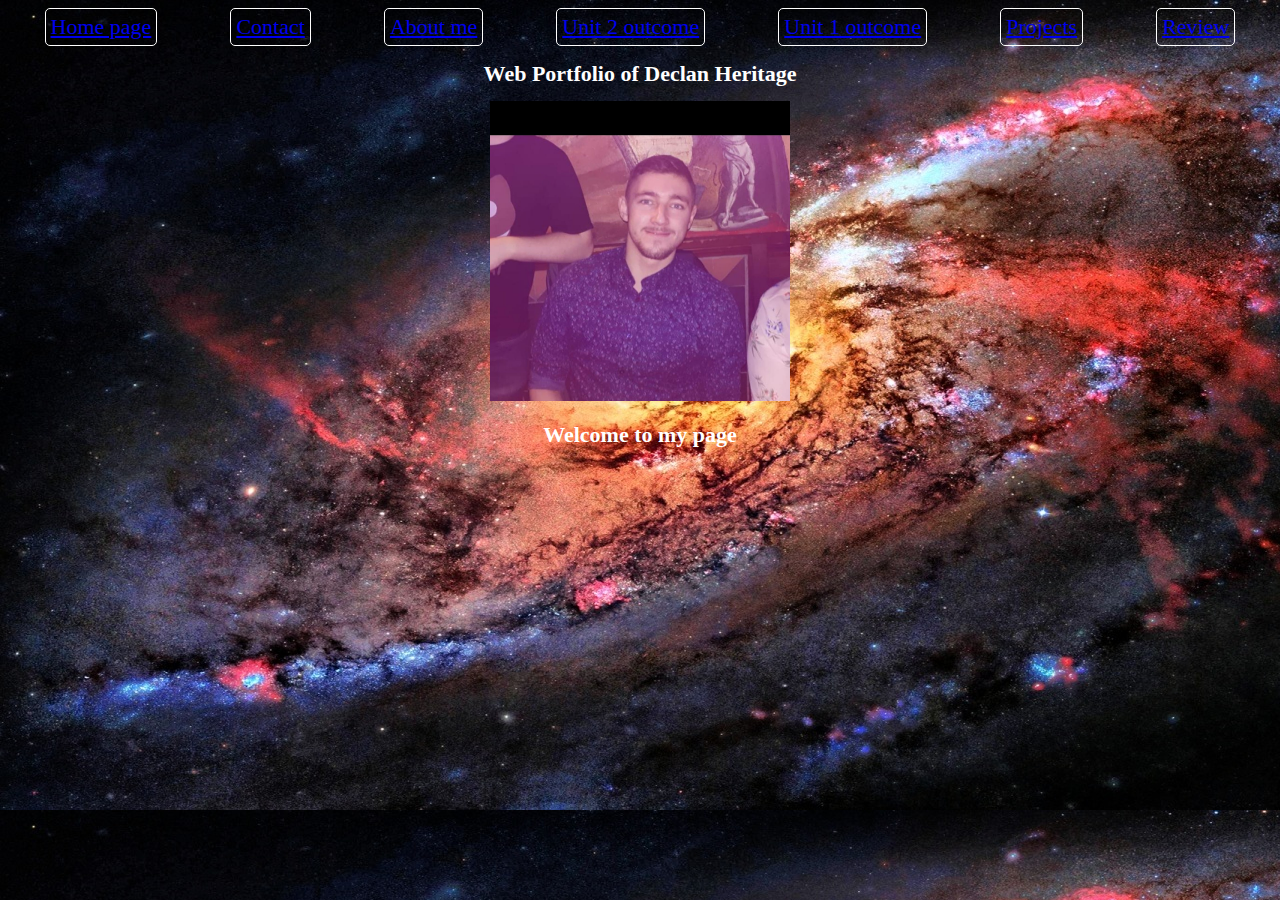
<file: index.html>
<!DOCTYPE html>
<html>
  <head>
    <style>
   
    
          </style>
        
    <meta charset="utf-8">
    <link rel="stylesheet" href="main.css">
    <title>Web Portfolio of Declan Heritage</title>
  </head>
  <body>
    <div class="navigator">
      <div><a href="index.html">Home page</a></div>
      <div><a href="contactindex.html">Contact</a></div>
      <div><a href="aboutmeindex.html">About me</a></div>
      <div><a href="unit2index.html">Unit 2 outcome</a></div>
      <div><a href="Unit1index.html">Unit 1 outcome</a></div>
      <div><a href="projectindex.html">Projects</a></div>
      <div><a href="reviewindex.html">Review</a></div>
  </div>
    <h1>Web Portfolio of Declan Heritage</h1>
    <h1><img src="pic of me.jpg" alt="Picture of me" height="300" width="300"> </h1>
    <h1>Welcome to my page</h1>
  </body>
  </html>
</html>
</file>
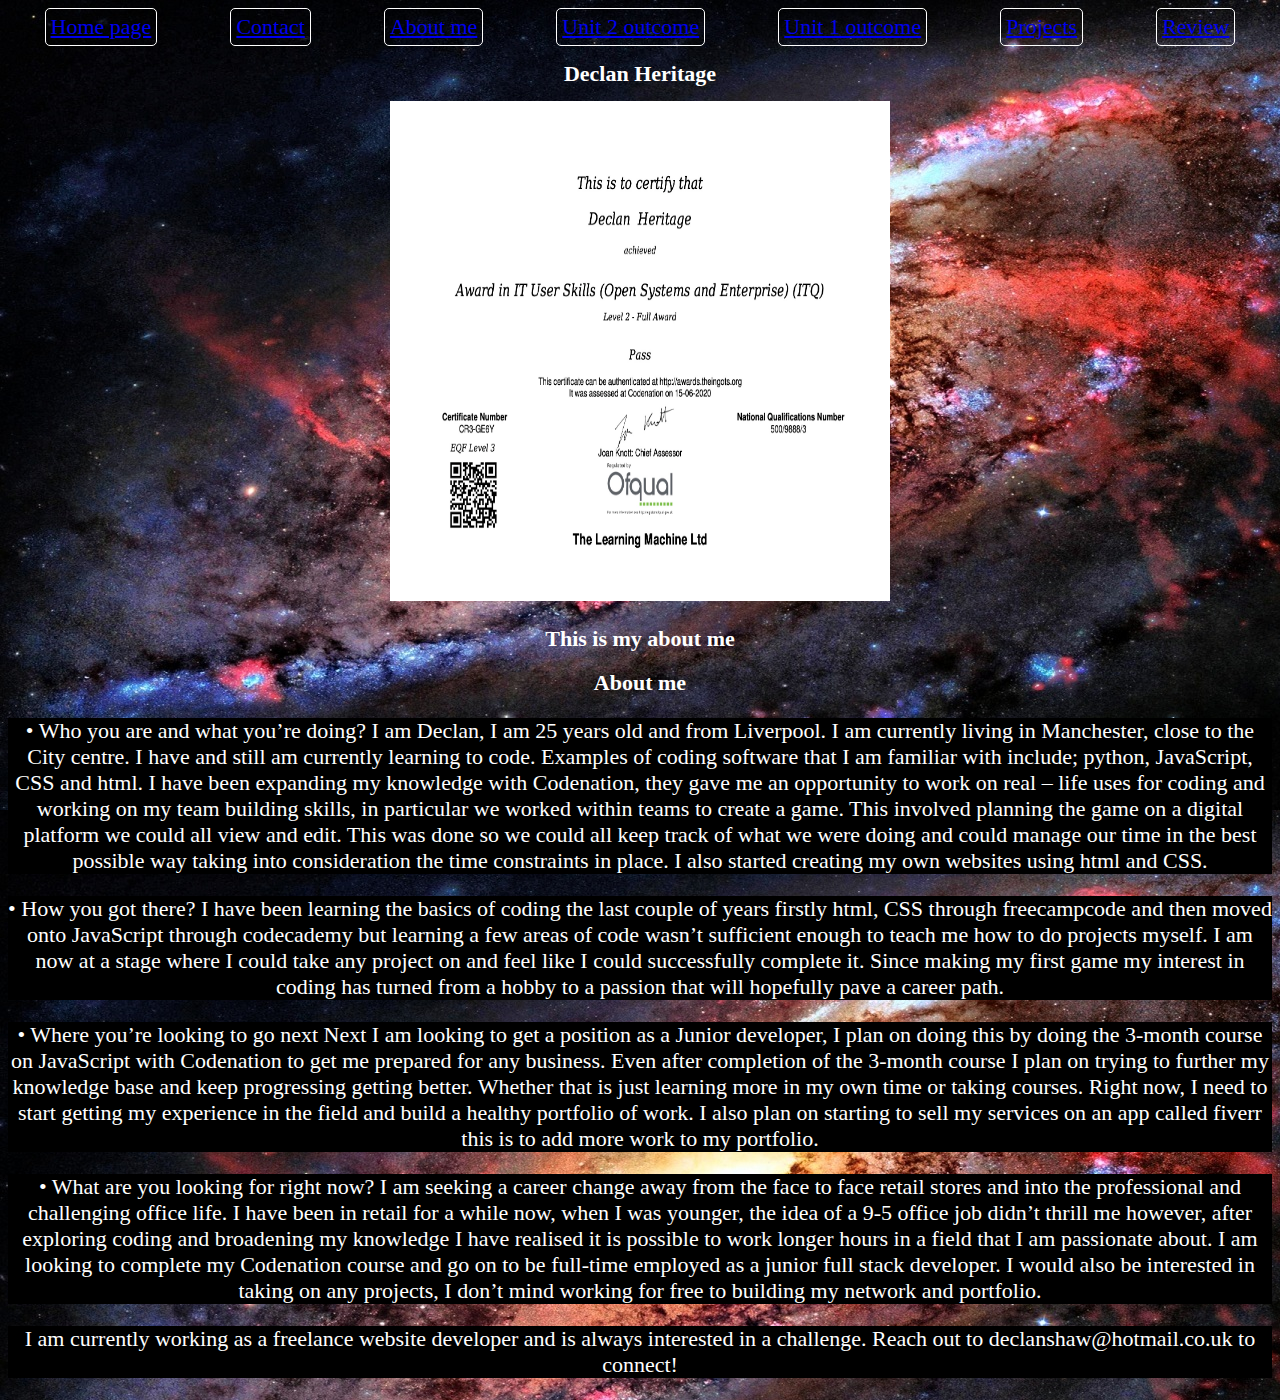
<file: aboutmeindex.html>
<!DOCTYPE html>
<html lang='en'>
  <head>
    <style>

          </style>
    <meta charset="utf-8">
    <link rel="stylesheet" href="main.css">
    <title>Web Portfolio of Declan Heritage</title>
  </head>
  <body>
    <div class="navigator">
      <div><a href="index.html">Home page</a></div>
      <div><a href="contactindex.html">Contact</a></div>
      <div><a href="aboutmeindex.html">About me</a></div>
      <div><a href="unit2index.html">Unit 2 outcome</a></div>
      <div><a href="Unit1index.html">Unit 1 outcome</a></div>
      <div><a href="projectindex.html">Projects</a></div>
      <div><a href="reviewindex.html">Review</a></div>
  </div>
    <h1>Declan Heritage</h1>
    <h1><img src="Certificate DH.jpg" alt=""  height="500" width="500"></h1>
    <h2>This is my about me</h2>
    <h1>About me</h1>
<p> • Who you are and what you’re doing? I am Declan, I am 25 years old and from Liverpool. I am currently living in Manchester, close to the City centre. I have and still am currently learning to code. Examples of coding software that I am familiar with include; python, JavaScript, CSS and html. I have been expanding my knowledge with Codenation, they gave me an opportunity to work on real – life uses for coding and working on my team building skills, in particular we worked within teams to create a game. This involved planning the game on a digital platform we could all view and edit. This was done so we could all keep track of what we were doing and could manage our time in the best possible way taking into consideration the time constraints in place. I also started creating my own websites using html and CSS. </p>
<p> • How you got there? I have been learning the basics of coding the last couple of years firstly html, CSS through freecampcode and then moved onto JavaScript through codecademy but learning a few areas of code wasn’t sufficient enough to teach me how to do projects myself. I am now at a stage where I could take any project on and feel like I could successfully complete it. Since making my first game my interest in coding has turned from a hobby to a passion that will hopefully pave a career path. 
</p> <p> • Where you’re looking to go next Next I am looking to get a position as a Junior developer, I plan on doing this by doing the 3-month course on JavaScript with Codenation to get me prepared for any business. Even after completion of the 3-month course I plan on trying to further my knowledge base and keep progressing getting better. Whether that is just learning more in my own time or taking courses. Right now, I need to start getting my experience in the field and build a healthy portfolio of work. I also plan on starting to sell my services on an app called fiverr this is to add more work to my portfolio. </p>
<p> • What are you looking for right now? I am seeking a career change away from the face to face retail stores and into the professional and challenging office life. I have been in retail for a while now, when I was younger, the idea of a 9-5 office job didn’t thrill me however, after exploring coding and broadening my knowledge I have realised it is possible to work longer hours in a field that I am passionate about. I am looking to complete my Codenation course and go on to be full-time employed as a junior full stack developer. I would also be interested in taking on any projects, I don’t mind working for free to building my network and portfolio. </p> <p> I am currently working as a freelance website developer and is always interested in a challenge. Reach out to 
declanshaw@hotmail.co.uk
to connect!</P>
    
      </body>
    </html>
</file>
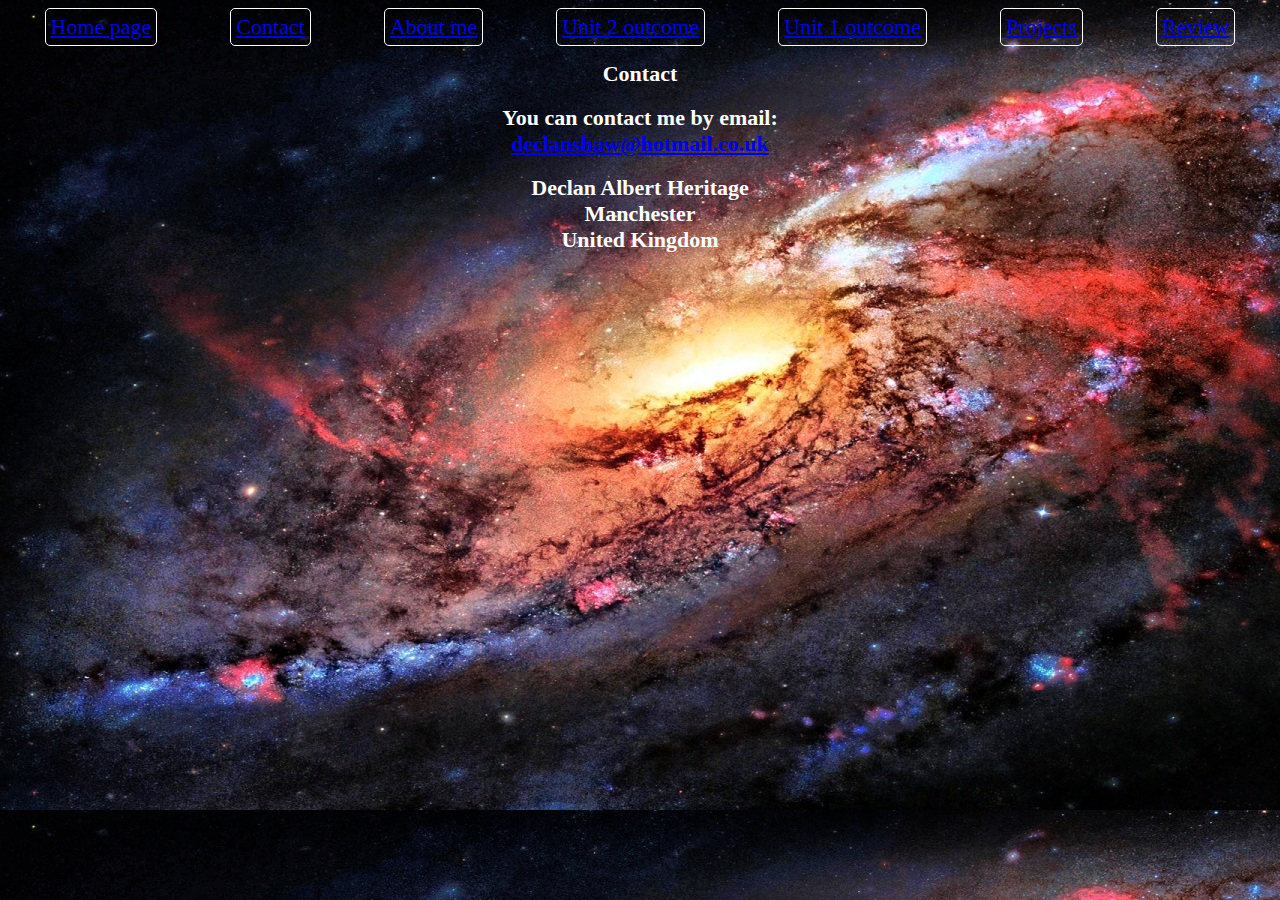
<file: contactindex.html>
<!DOCTYPE html>

<html>
  <head>
    <style>

      </style>
   <meta charset="utf-8">
   <link rel="stylesheet" href="main.css">
   <title>Web Portfolio of Declan Heritage</title>
  </head>
  <body>
   <div class="navigator">
    <div><a href="index.html">Home page</a></div>
    <div><a href="contactindex.html">Contact</a></div>
    <div><a href="aboutmeindex.html">About me</a></div>
    <div><a href="unit2index.html">Unit 2 outcome</a></div>
    <div><a href="Unit1index.html">Unit 1 outcome</a></div>
    <div><a href="projectindex.html">Projects</a></div>
    <div><a href="reviewindex.html">Review</a></div>
  </div>
    <h1>Contact</h1>

    <h2>
      You can contact me by email:<br> <a href="declanshaw@hotmail.co.uk">declanshaw@hotmail.co.uk</a>
    </h2>

    <h1>
      Declan Albert Heritage <br>
      Manchester <br>
      United Kingdom
    </h1>
   
      </body>
    </html>
</file>
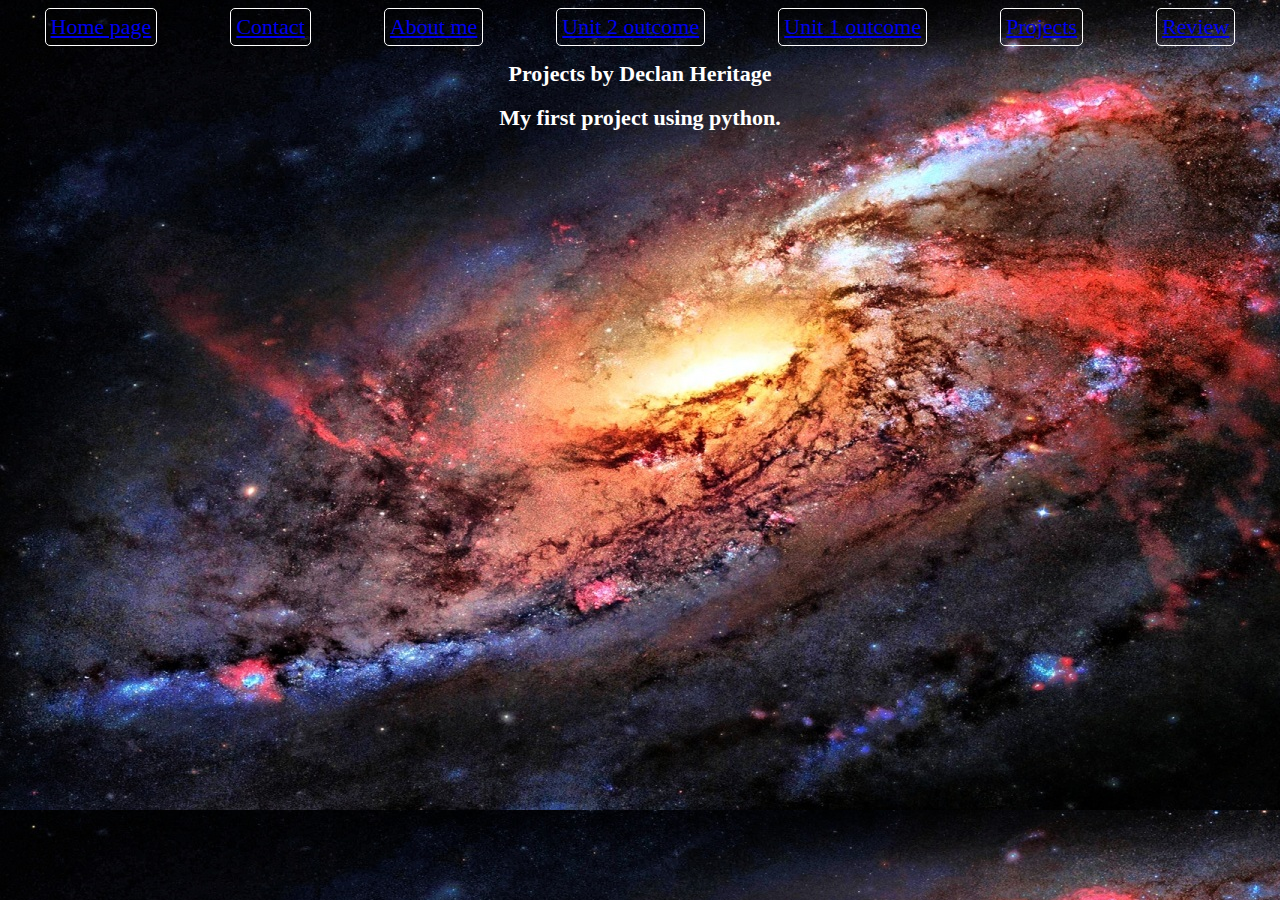
<file: projectindex.html>
<!DOCTYPE html>
<html>
  <head>
    <style>

          </style>
    <meta charset="utf-8">
    <link rel="stylesheet" href="main.css">
    <title>Web Portfolio of Declan Heritage</title>
  </head>
  <body>
    <div class="navigator">
      <div><a href="index.html">Home page</a></div>
      <div><a href="contactindex.html">Contact</a></div>
      <div><a href="aboutmeindex.html">About me</a></div>
      <div><a href="unit2index.html">Unit 2 outcome</a></div>
      <div><a href="Unit1index.html">Unit 1 outcome</a></div>
      <div><a href="projectindex.html">Projects</a></div>
      <div><a href="reviewindex.html">Review</a></div>
  </div>

    <h1 class="title">Projects by Declan Heritage</h1>

    <h2>My first project using python.</h2>
   <iframe src="https://trinket.io/embed/python/f7f059ac8a" width="100%" height="600" frameborder="0" marginwidth="0" marginheight="0" allowfullscreen></iframe>
  </body>
</html>
</file>
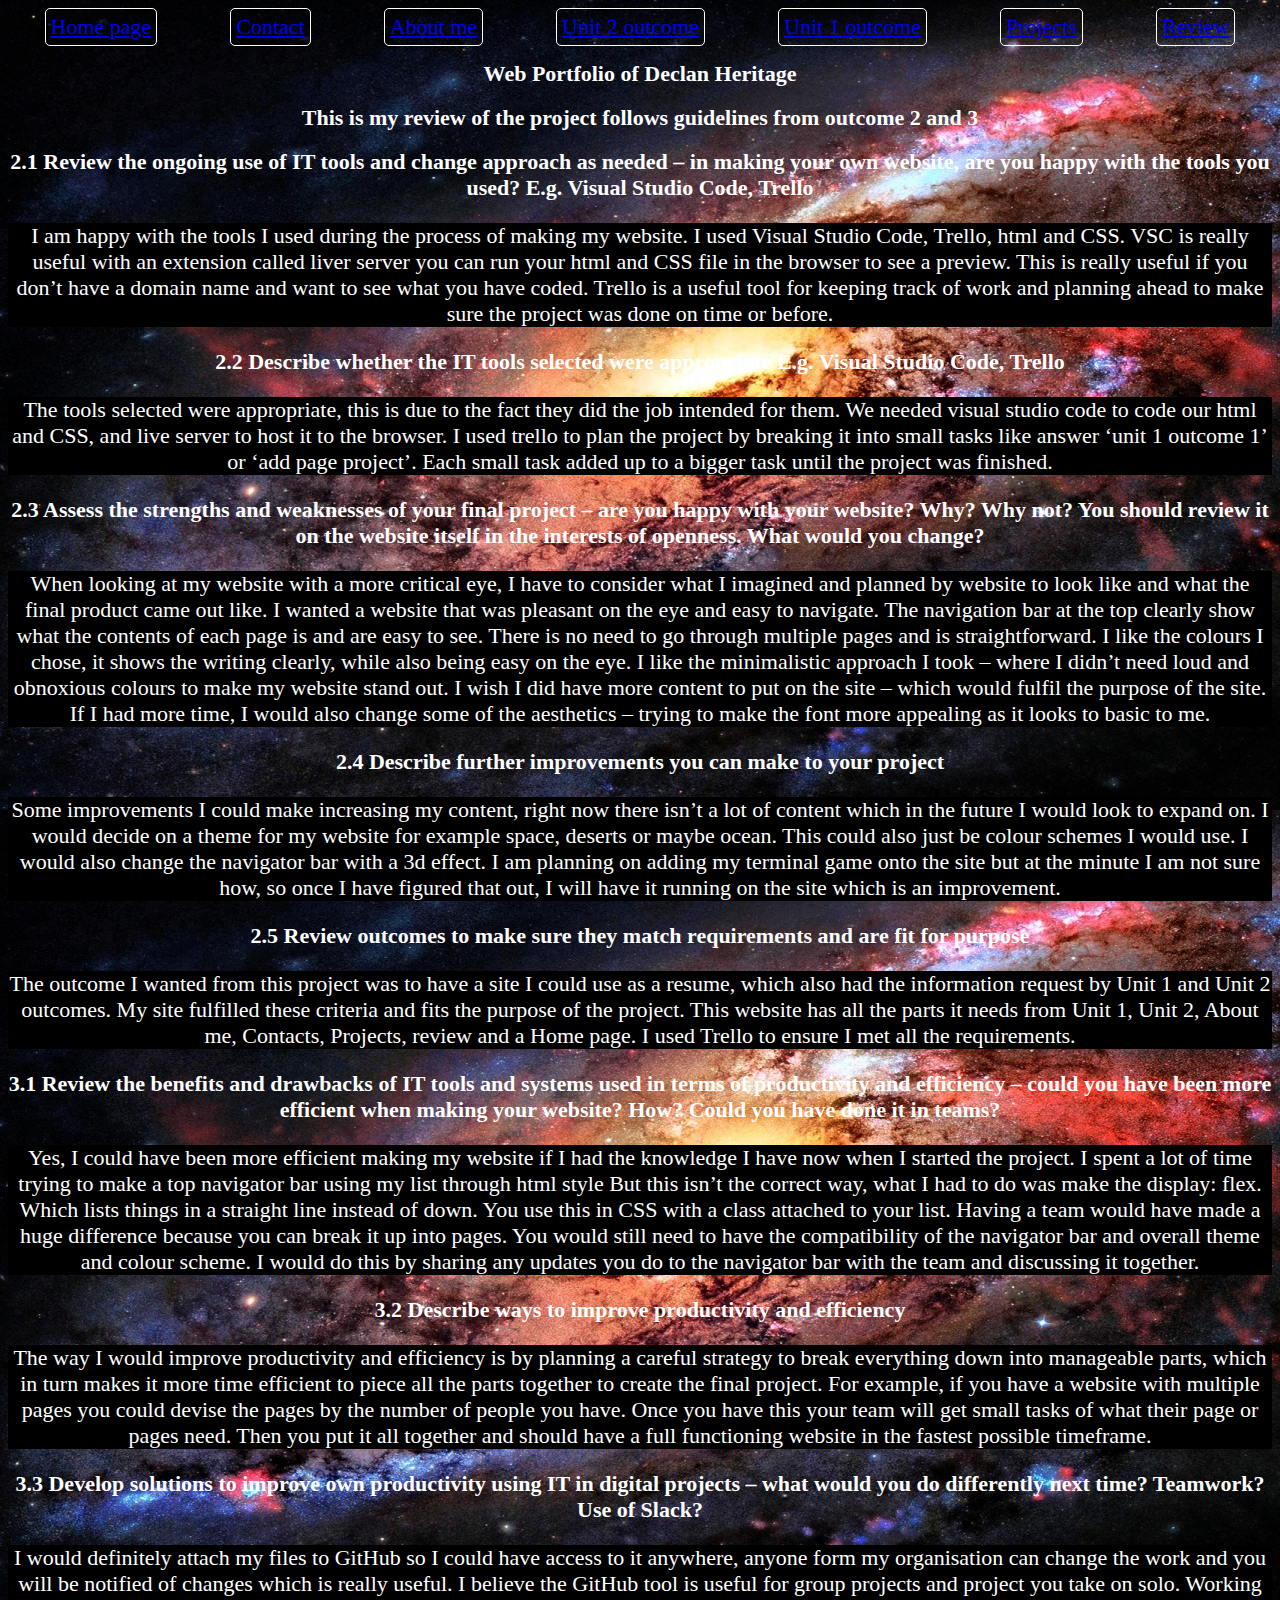
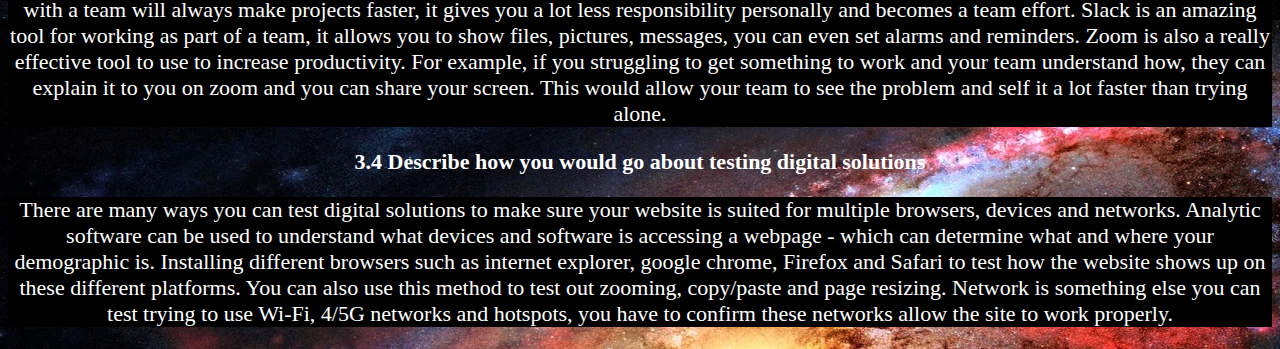
<file: reviewindex.html>
<!DOCTYPE html>
<html>
  <head>
    <style>

          </style>
    <meta charset="utf-8">
    <link rel="stylesheet" href="main.css">
    <title>Web Portfolio of Declan Heritage</title>
  </head>
  <body>
    <div class="navigator">
      <div><a href="index.html">Home page</a></div>
      <div><a href="contactindex.html">Contact</a></div>
      <div><a href="aboutmeindex.html">About me</a></div>
      <div><a href="unit2index.html">Unit 2 outcome</a></div>
      <div><a href="Unit1index.html">Unit 1 outcome</a></div>
      <div><a href="projectindex.html">Projects</a></div>
      <div><a href="reviewindex.html">Review</a></div>
  </div>
<h1>Web Portfolio of Declan Heritage</h1>
<h2>This is my review of the project follows guidelines from outcome 2 and 3</h2>
<h1>2.1 Review the ongoing use of IT tools and change approach as needed – in making your own website, are you happy with the tools you used? E.g. Visual Studio Code, Trello </h1>
<p>I am happy with the tools I used during the process of making my website. I used Visual Studio Code, Trello, html and CSS. VSC is really useful with an extension called liver server you can run your html and CSS file in the browser to see a preview. This is really useful if you don’t have a domain name and want to see what you have coded. Trello is a useful tool for keeping track of work and planning ahead to make sure the project was done on time or before. </p>
<h1>2.2 Describe whether the IT tools selected were appropriate E.g. Visual Studio Code, Trello </h1>
<p>The tools selected were appropriate, this is due to the fact they did the job intended for them. We needed visual studio code to code our html and CSS, and live server to host it to the browser. I used trello to plan the project by breaking it into small tasks like answer ‘unit 1 outcome 1’ or ‘add page project’. Each small task added up to a bigger task until the project was finished. </P>
<h1>2.3 Assess the strengths and weaknesses of your final project – are you happy with your website? Why? Why not? You should review it on the website itself in the interests of openness. What would you change? </h1>
<p> When looking at my website with a more critical eye, I have to consider what I imagined and planned by website to look like and what the final product came out like. I wanted a website that was pleasant on the eye and easy to navigate. The navigation bar at the top clearly show what the contents of each page is and are easy to see. There is no need to go through multiple pages and is straightforward. I like the colours I chose, it shows the writing clearly, while also being easy on the eye. I like the minimalistic approach I took – where I didn’t need loud and obnoxious colours to make my website stand out. I wish I did have more content to put on the site – which would fulfil the purpose of the site. If I had more time, I would also change some of the aesthetics – trying to make the font more appealing as it looks to basic to me. </p>

<h1> 2.4 Describe further improvements you can make to your project</h1>
<p> Some improvements I could make increasing my content, right now there isn’t a lot of content which in the future I would look to expand on. I would decide on a theme for my website for example space, deserts or maybe ocean. This could also just be colour schemes I would use. I would also change the navigator bar with a 3d effect. I am planning on adding my terminal game onto the site but at the minute I am not sure how, so once I have figured that out, I will have it running on the site which is an improvement. </p> 

<h1>2.5 Review outcomes to make sure they match requirements and are fit for purpose </h1>
<p> The outcome I wanted from this project was to have a site I could use as a resume, which also had the information request by Unit 1 and Unit 2 outcomes. My site fulfilled these criteria and fits the purpose of the project. This website has all the parts it needs from Unit 1, Unit 2, About me, Contacts, Projects, review and a Home page. I used Trello to ensure I met all the requirements. </p> 

    <h1>3.1 Review the benefits and drawbacks of IT tools and systems used in terms of productivity and efficiency – could you have been more efficient when making your website? How? Could you have done it in teams? </h1>
    <p>Yes, I could have been more efficient making my website if I had the knowledge I have now when I started the project. I spent a lot of time trying to make a top navigator bar using my list through html style But this isn’t the correct way, what I had to do was make the display: flex. Which lists things in a straight line instead of down. You use this in CSS with a class attached to your list. Having a team would have made a huge difference because you can break it up into pages. You would still need to have the compatibility of the navigator bar and overall theme and colour scheme. I would do this by sharing any updates you do to the navigator bar with the team and discussing it together.  </p>
    <h1>3.2 Describe ways to improve productivity and efficiency </h1>
    <p>The way I would improve productivity and efficiency is by planning a careful strategy to break everything down into manageable parts, which in turn makes it more time efficient to piece all the parts together to create the final project. For example, if you have a website with multiple pages you could devise the pages by the number of people you have. Once you have this your team will get small tasks of what their page or pages need. Then you put it all together and should have a full functioning website in the fastest possible timeframe.  </p> 
    <h1>3.3 Develop solutions to improve own productivity using IT in digital projects – what would you do differently next time? Teamwork? Use of Slack? </h1>
    <p>I would definitely attach my files to GitHub so I could have access to it anywhere, anyone form my organisation can change the work and you will be notified of changes which is really useful. I believe the GitHub tool is useful for group projects and project you take on solo. Working with a team will always make projects faster, it gives you a lot less responsibility personally and becomes a team effort. Slack is an amazing tool for working as part of a team, it allows you to show files, pictures, messages, you can even set alarms and reminders. Zoom is also a really effective tool to use to increase productivity. For example, if you struggling to get something to work and your team understand how, they can explain it to you on zoom and you can share your screen. This would allow your team to see the problem and self it a lot faster than trying alone.   </p>
    <h1> 3.4 Describe how you would go about testing digital solutions </h1>
    <p> There are many ways you can test digital solutions to make sure your website is suited for multiple browsers, devices and networks. Analytic software can be used to understand what devices and software is accessing a webpage - which can determine what and where your demographic is. Installing different browsers such as internet explorer, google chrome, Firefox and Safari to test how the website shows up on these different platforms. You can also use this method to test out zooming, copy/paste and page resizing. Network is something else you can test trying to use Wi-Fi, 4/5G networks and hotspots, you have to confirm these networks allow the site to work properly.  </p>
        
  </body>
</html>
</file>
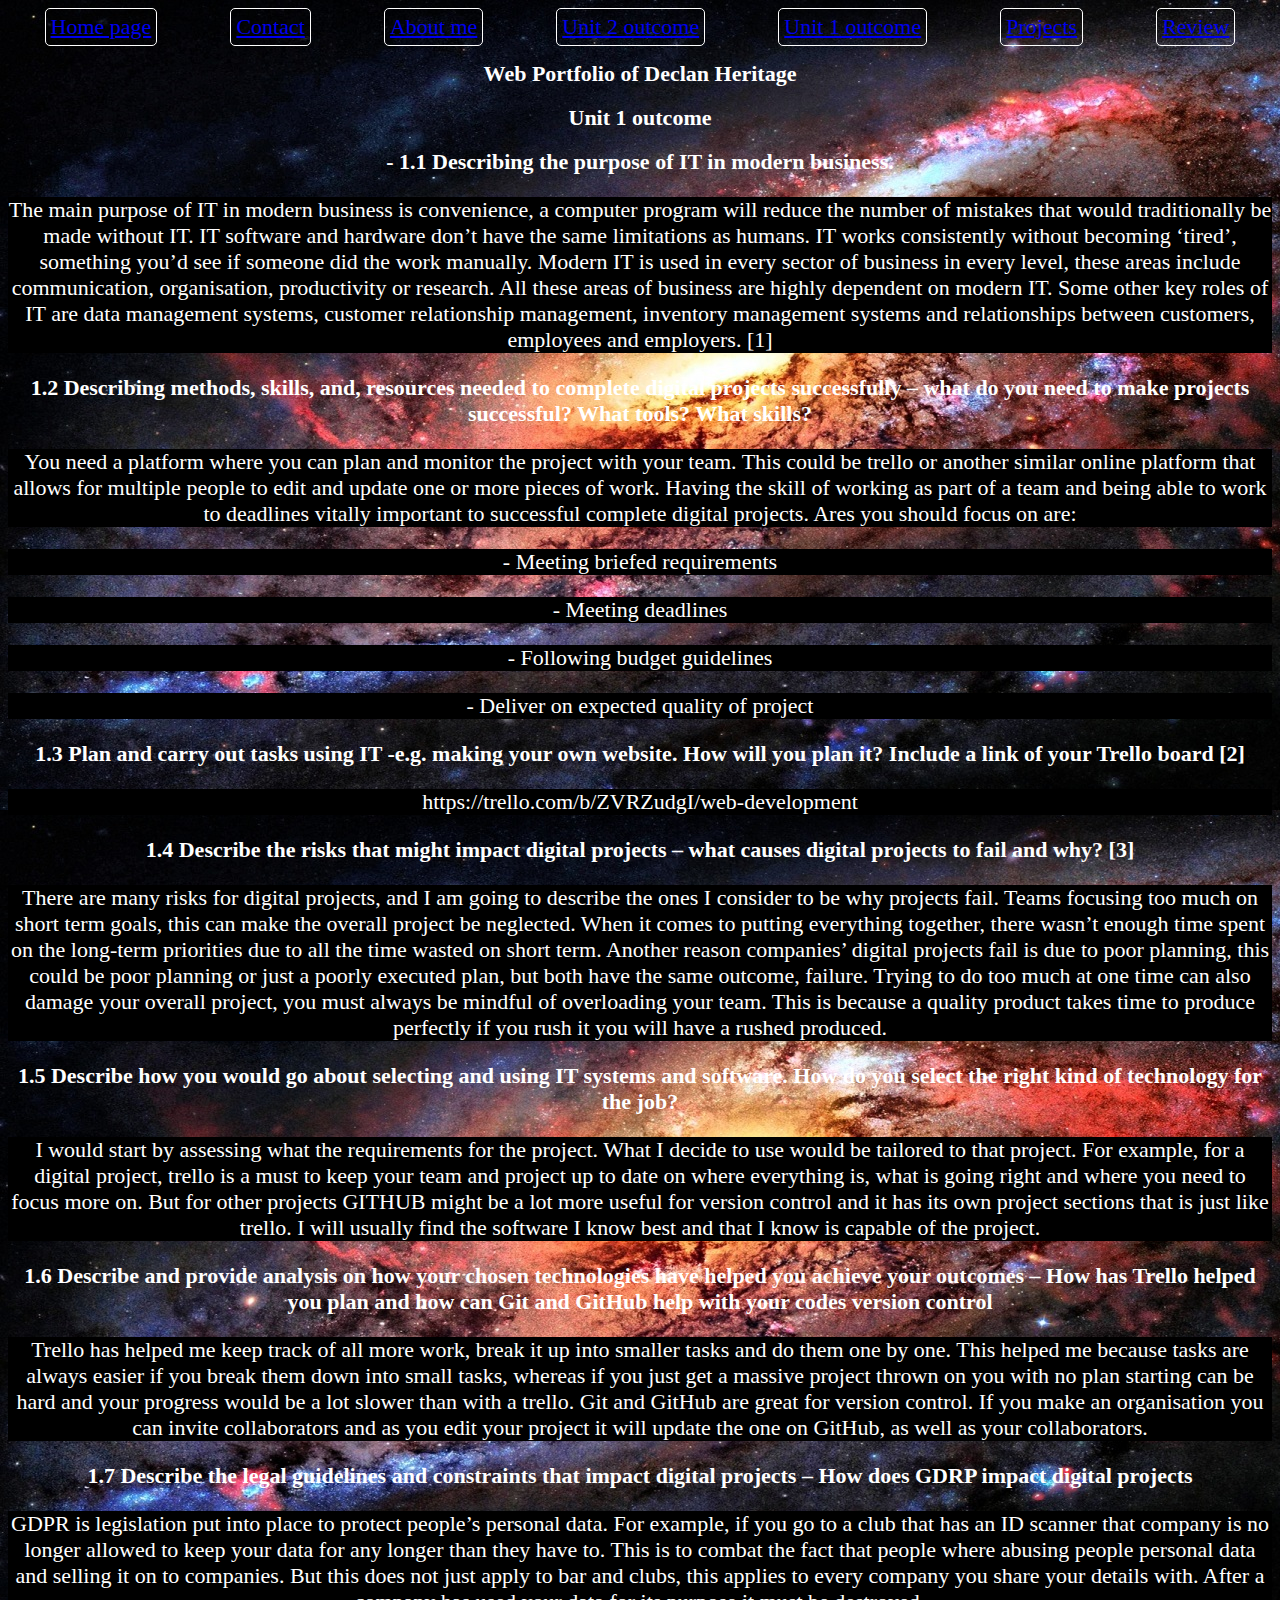
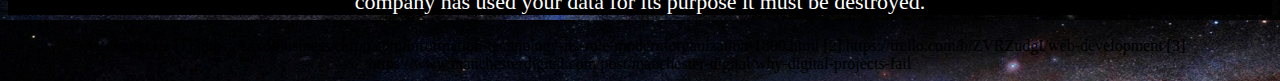
<file: Unit1index.html>
<!DOCTYPE html>
<html>
  <head>
    <style>

          </style>
    <meta charset="utf-8">
    <link rel="stylesheet" href="main.css">
    <title>Web Portfolio of Declan Heritage</title>
  </head>
  <body>
    <div class="navigator">
      <div><a href="index.html">Home page</a></div>
      <div><a href="contactindex.html">Contact</a></div>
      <div><a href="aboutmeindex.html">About me</a></div>
      <div><a href="unit2index.html">Unit 2 outcome</a></div>
      <div><a href="Unit1index.html">Unit 1 outcome</a></div>
      <div><a href="projectindex.html">Projects</a></div>
      <div><a href="reviewindex.html">Review</a></div>
  </div>
    <h1>Web Portfolio of Declan Heritage</h1>
    <h2>Unit 1 outcome</h2>
    <h2>-	1.1 Describing the purpose of IT in modern business.</h2>

    <p>The main purpose of IT in modern business is convenience, a computer program will reduce the number of mistakes that would traditionally be made without IT. IT software and hardware don’t have the same limitations as humans. IT works consistently without becoming ‘tired’, something you’d see if someone did the work manually. Modern IT is used in every sector of business in every level, these areas include communication, organisation, productivity or research. All these areas of business are highly dependent on modern IT. Some other key roles of IT are data management systems, customer relationship management, inventory management systems and relationships between customers, employees and employers. [1]</p>
       
      
      
    <h2>1.2 Describing methods, skills, and, resources needed to complete digital projects successfully – what do you need to make projects successful? What tools? What skills?</h2>
      
     <p>You need a platform where you can plan and monitor the project with your team. This could be trello or another similar online platform that allows for multiple people to edit and update one or more pieces of work. Having the skill of working as part of a team and being able to work to deadlines vitally important to successful complete digital projects. Ares you should focus on are:</p>
     <p>-	Meeting briefed requirements </p>
     <p>-	Meeting deadlines </p>
     <p>-	Following budget guidelines </p>
     <p>-	Deliver on expected quality of project </p> 
      
      
    <h2>1.3 Plan and carry out tasks using IT -e.g. making your own website. How will you plan it? Include a link of your Trello board [2] </h2>
      
      
     <p>https://trello.com/b/ZVRZudgI/web-development</p>
      
      
      <h2>1.4 Describe the risks that might impact digital projects – what causes digital projects to fail and why? [3] </h2>
      
      <p>There are many risks for digital projects, and I am going to describe the ones I consider to be why projects fail. Teams focusing too much on short term goals, this can make the overall project be neglected. When it comes to putting everything together, there wasn’t enough time spent on the long-term priorities due to all the time wasted on short term. Another reason companies’ digital projects fail is due to poor planning, this could be poor planning or just a poorly executed plan, but both have the same outcome, failure. Trying to do too much at one time can also damage your overall project, you must always be mindful of overloading your team. This is because a quality product takes time to produce perfectly if you rush it you will have a rushed produced. </p>
      
      
      <h2>1.5 Describe how you would go about selecting and using IT systems and software. How do you select the right kind of technology for the job? </h2>
        <p> I would start by assessing what the requirements for the project. What I decide to use would be tailored to that project. For example, for a digital project, trello is a must to keep your team and project up to date on where everything is, what is going right and where you need to focus more on. But for other projects GITHUB might be a lot more useful for version control and it has its own project sections that is just like trello. I will usually find the software I know best and that I know is capable of the project.</p>
      
      
      <h2>1.6 Describe and provide analysis on how your chosen technologies have helped you achieve your outcomes – How has Trello helped you plan and how can Git and GitHub help with your codes version control </h2>
     <p>Trello has helped me keep track of all more work, break it up into smaller tasks and do them one by one. This helped me because tasks are always easier if you break them down into small tasks, whereas if you just get a massive project thrown on you with no plan starting can be hard and your progress would be a lot slower than with a trello. Git and GitHub are great for version control. If you make an organisation you can invite collaborators and as you edit your project it will update the one on GitHub, as well as your collaborators. </p>
      
      
      <h2>1.7 Describe the legal guidelines and constraints that impact digital projects – How does GDRP impact digital projects </h2>
      <p>GDPR is legislation put into place to protect people’s personal data. For example, if you go to a club that has an ID scanner that company is no longer allowed to keep your data for any longer than they have to. This is to combat the fact that people where abusing people personal data and selling it on to companies. But this does not just apply to bar and clubs, this applies to every company you share your details with. After a company has used your data for its purpose it must be destroyed. </p>
      
      
      References:
      [1]  https://smallbusiness.chron.com/information-technology-its-role-modern-organization-1800.html
      [2]  https://trello.com/b/ZVRZudgI/web-development
      [3]  https://www.manchesterdigital.com/post/manchester-digital/why-digital-projects-fail
      </p2>
  
      </body>
    </html>
</file>
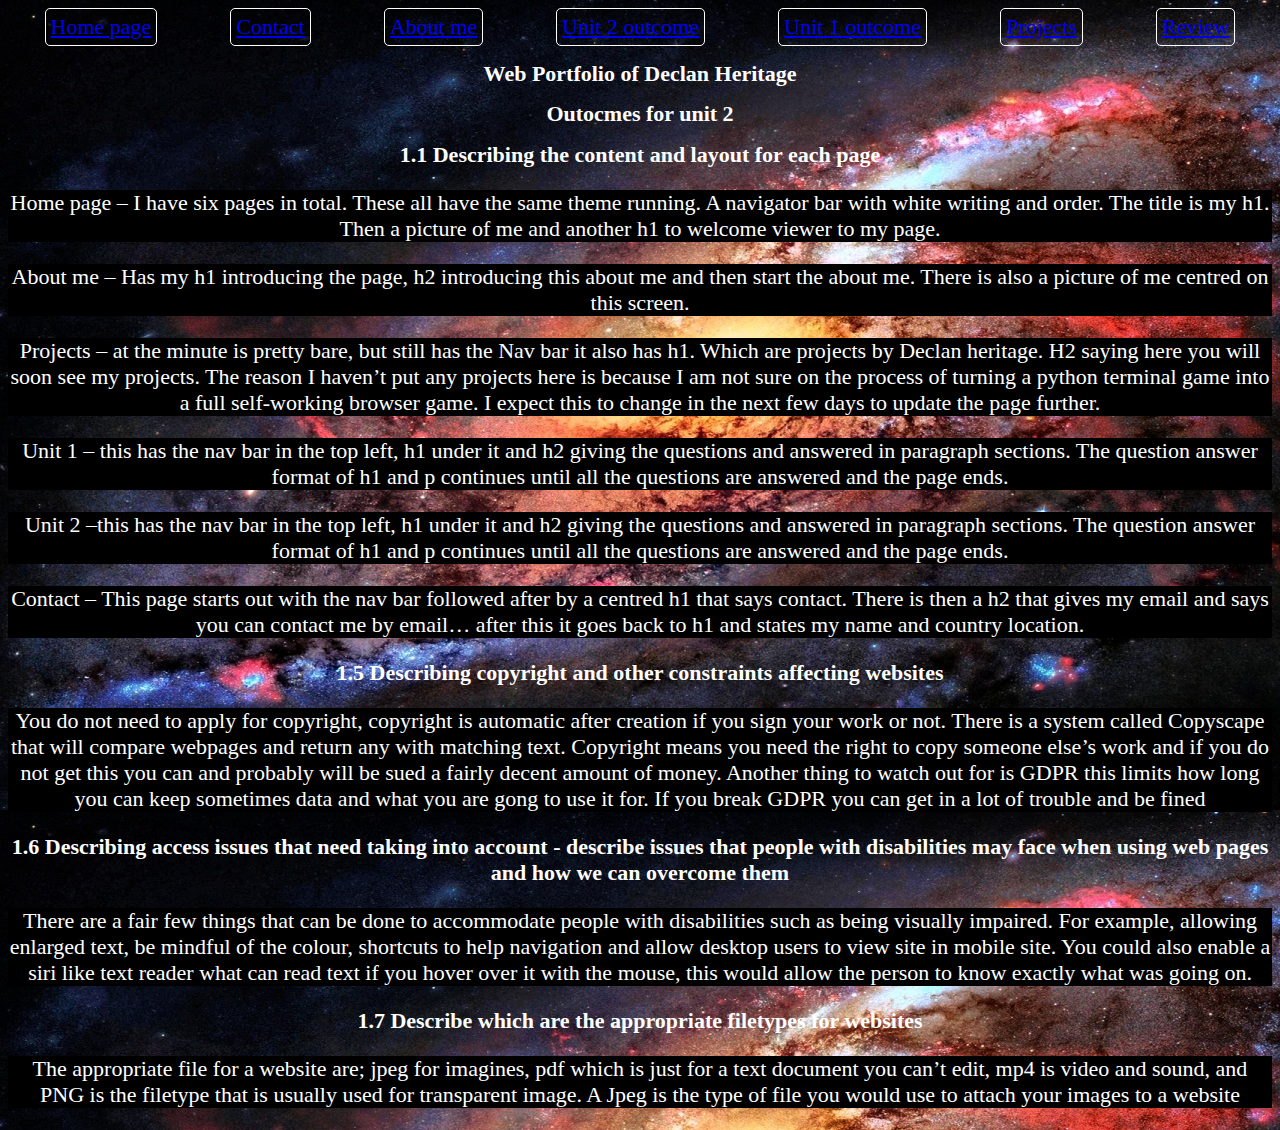
<file: unit2index.html>
<!DOCTYPE html>
<html>
  <head>
    <style>

          </style>
    <meta charset="utf-8">
    <link rel="stylesheet" href="main.css">
    <title>Web Portfolio of Declan Heritage</title>
  </head>
  <body>
    <div class="navigator">
      <div><a href="index.html">Home page</a></div>
      <div><a href="contactindex.html">Contact</a></div>
      <div><a href="aboutmeindex.html">About me</a></div>
      <div><a href="unit2index.html">Unit 2 outcome</a></div>
      <div><a href="Unit1index.html">Unit 1 outcome</a></div>
      <div><a href="projectindex.html">Projects</a></div>
      <div><a href="reviewindex.html">Review</a></div>
  </div>
    <h1>Web Portfolio of Declan Heritage</h1>
   
    <h1>Outocmes for unit 2</h1>
      </body>
      <h1>1.1 Describing the content and layout for each page</h1>
<p>Home page – I have six pages in total. These all have the same theme running. A navigator bar with white writing and order. The title is my h1. Then a picture of me and another h1 to welcome viewer to my page. </p>
<p>About me – Has my h1 introducing the page, h2 introducing this about me and then start the about me. There is also a picture of me centred on this screen. </p>
<p>Projects – at the minute is pretty bare, but still has the Nav bar it also has h1. Which are projects by Declan heritage. H2 saying here you will soon see my projects. The reason I haven’t put any projects here is because I am not sure on the process of turning a python terminal game into a full self-working browser game. I expect this to change in the next few days to update the page further. </p>
<p>Unit 1 – this has the nav bar in the top left, h1 under it and h2 giving the questions and answered in paragraph sections. The question answer format of h1 and p continues until all the questions are answered and the page ends. </p>
<p>Unit 2 –this has the nav bar in the top left, h1 under it and h2 giving the questions and answered in paragraph sections. The question answer format of h1 and p continues until all the questions are answered and the page ends. </p>
<p>Contact – This page starts out with the nav bar followed after by a centred h1 that says contact. There is then a h2 that gives my email and says you can contact me by email… after this it goes back to h1 and states my name and country location. </p> 


<h1>1.5 Describing copyright and other constraints affecting websites </h1>
<p>You do not need to apply for copyright, copyright is automatic after creation if you sign your work or not. There is a system called Copyscape that will compare webpages and return any with matching text. Copyright means you need the right to copy someone else’s work and if you do not get this you can and probably will be sued a fairly decent amount of money.  Another thing to watch out for is GDPR this limits how long you can keep sometimes data and what you are gong to use it for. If you break GDPR you can get in a lot of trouble and be fined</p>

<h1>1.6 Describing access issues that need taking into account - describe issues that people with disabilities may face when using web pages and how we can overcome them </h1>
<p> There are a fair few things that can be done to accommodate people with disabilities such as being visually impaired. For example, allowing enlarged text, be mindful of the colour, shortcuts to help navigation and allow desktop users to view site in mobile site. You could also enable a siri like text reader what can read text if you hover over it with the mouse, this would allow the person to know exactly what was going on.          </p>

<h1>1.7 Describe which are the appropriate filetypes for websites </h1>
<p>The appropriate file  for a website are; jpeg for imagines, pdf which is just for a text document you can’t edit, mp4 is video and sound, and PNG is the filetype that is usually used for transparent image. A Jpeg is the type of file you would use to attach your images to a website </p>


    </html>
  </body>
</html>
</file>
<file: main.css>
h2 {
  font-family: 'Baloo Da 2';font-size: 22px;
  color: #ffffff;
}
h1 {
  font-family: 'Baloo Da 2';font-size: 22px;
  color: #ffffff;
  
    border-radius: 8px;       
}
body {
  text-align: center;
  background-image: url("space.jpg");
}
p {
  font-family: 'Baloo Da 2';font-size: 22px;
  color: white;
  background-color: black;
}
.navigator a:hover {
  background-color: #ffffff;
  color:black;
  width: auto;
  height: auto;


}
.navigator {
  color: #ffffff;
  font-family: 'Baloo Da 2';font-size: 22px;
  border-color: #ffffff;
  display: flex;
  flex-wrap: center;
  
  
 
}.navigator > div {
  
  margin: auto; 
  line-height: auto;
  font-size: auto;
  border: 1px solid white;
  border-radius: 5px;
  padding: 5px;
  
}
</file>
